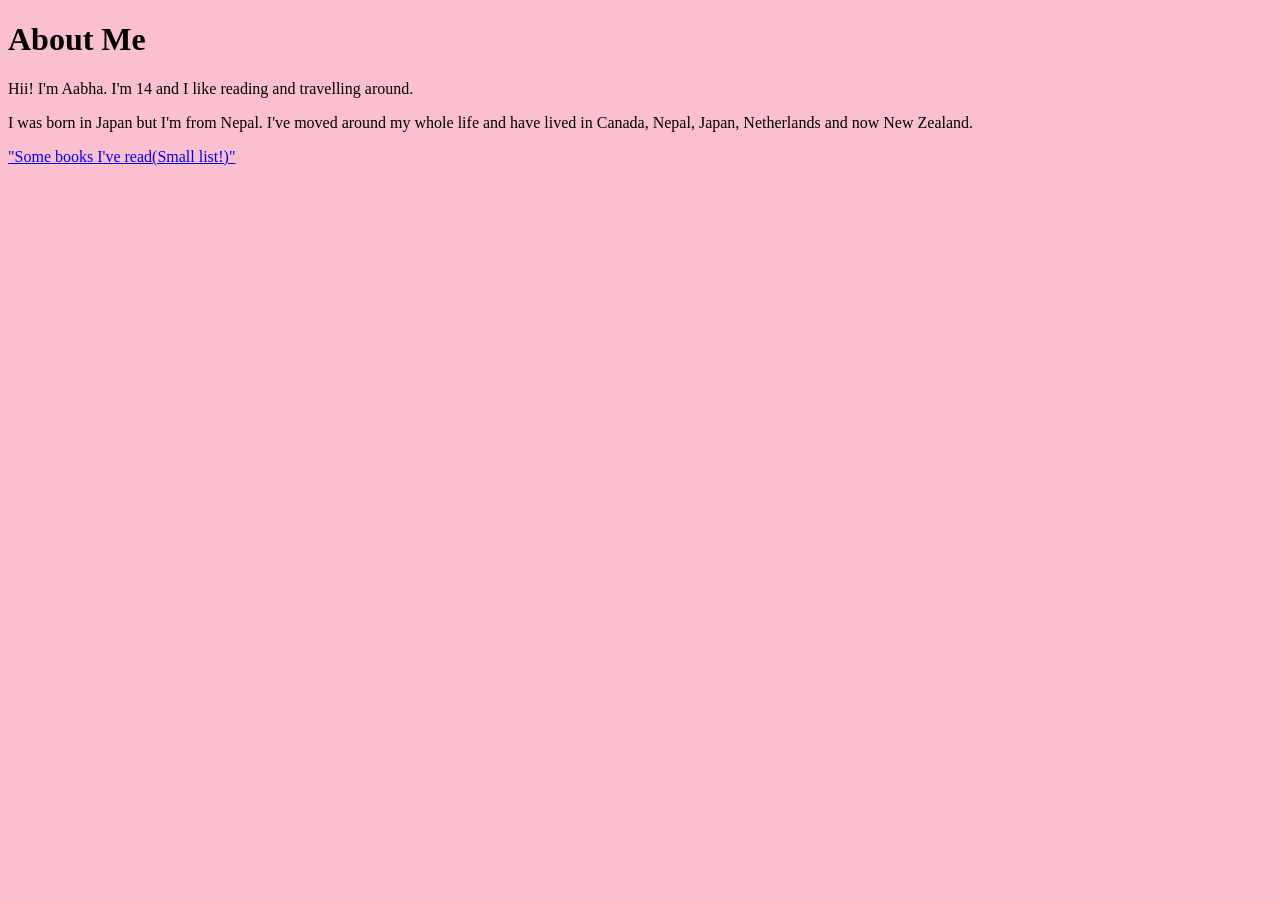
<file: index.html>
<!DOCTYPE html>
<html>
    <head>
        <link rel = "stylesheet" href = "Style.css">
        <title>About Me</title>
        <link rel="icon" type="image/x-icon" href="favicon.ico">
        <link rel="icon" type="image/png" sizes="32x32" href="favicon-32x32.png">
        <link rel="icon" type="image/png" sizes="16x16" href="favicon-16x16.png">
        <link rel="apple-touch-icon" sizes="180x180" href="apple-touch-icon.png">
        <link rel="manifest" href="site.webmanifest">
    </head>
    <body>
        <h1>About Me</h1>
        <p>Hii! I'm Aabha. I'm 14 and I like reading and travelling around.</p>
        <p>I was born in Japan but I'm from Nepal. I've moved around my whole life and have lived in Canada, Nepal, Japan, Netherlands and now New Zealand.</p>
        <p></p>
        <a href = "list-of-books.html">"Some books I've read(Small list!)"</a>
    </body>
</html>
</file>
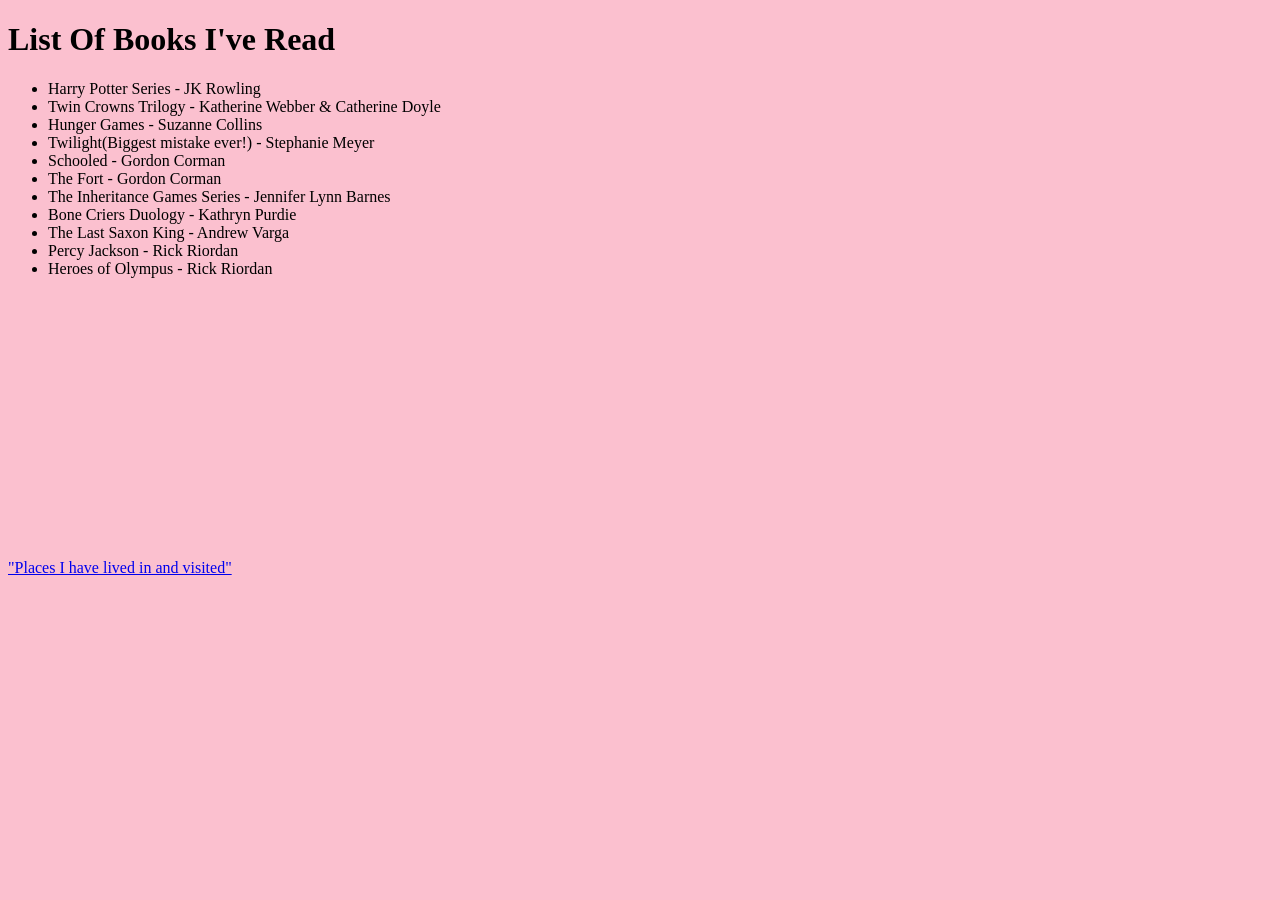
<file: list-of-books.html>
<!DOCTYPE html>
<html>
    <head>
        <link rel = "stylesheet" href = "Style.css">
        <title>Books That I've Read</title>
        <h1>List Of Books I've Read</h1>
        <link rel="icon" type="image/x-icon" href="favicon.ico">
        <link rel="icon" type="image/png" sizes="32x32" href="favicon-32x32.png">
        <link rel="icon" type="image/png" sizes="16x16" href="favicon-16x16.png">
        <link rel="apple-touch-icon" sizes="180x180" href="apple-touch-icon.png">
        <link rel="manifest" href="site.webmanifest">
    </head>
    <body>
      <ul>
        <li>Harry Potter Series - JK Rowling</li>
        <li>Twin Crowns Trilogy - Katherine Webber & Catherine Doyle</li>
        <li>Hunger Games - Suzanne Collins</li>
        <li>Twilight(Biggest mistake ever!) - Stephanie Meyer</li>
        <li>Schooled - Gordon Corman</li>
        <li>The Fort - Gordon Corman</li>
        <li>The Inheritance Games Series - Jennifer Lynn Barnes</li>
        <li>Bone Criers Duology - Kathryn Purdie</li>
        <li>The Last Saxon King - Andrew Varga</li>
        <li>Percy Jackson - Rick Riordan</li>
        <li>Heroes of Olympus - Rick Riordan</li>
        <iframe src="https://assets.pinterest.com/ext/embed.html?id=1150036454878246166" height="210" width="150" frameborder="0" scrolling="no" ></iframe>
        <iframe src="https://assets.pinterest.com/ext/embed.html?id=1147714286314891887" height="235" width="176" frameborder="0" scrolling="no" ></iframe>
        <iframe src="https://assets.pinterest.com/ext/embed.html?id=4594797595030594048" height="261" width="176" frameborder="0" scrolling="no" ></iframe>
        <iframe src="https://assets.pinterest.com/ext/embed.html?id=4610208404097163264" height="136" width="136" frameborder="0" scrolling="no" ></iframe>
        <iframe src="https://assets.pinterest.com/ext/embed.html?id=6122149486989279" height="206" width="236" frameborder="0" scrolling="no" ></iframe>
        <iframe src="https://assets.pinterest.com/ext/embed.html?id=324822191898680988" height="210" width="160" frameborder="0" scrolling="no" ></iframe>
      </ul>
      <a href = "Places-I've-been-to.html">"Places I have lived in and visited"</a>
    </body>
</html>
</file>
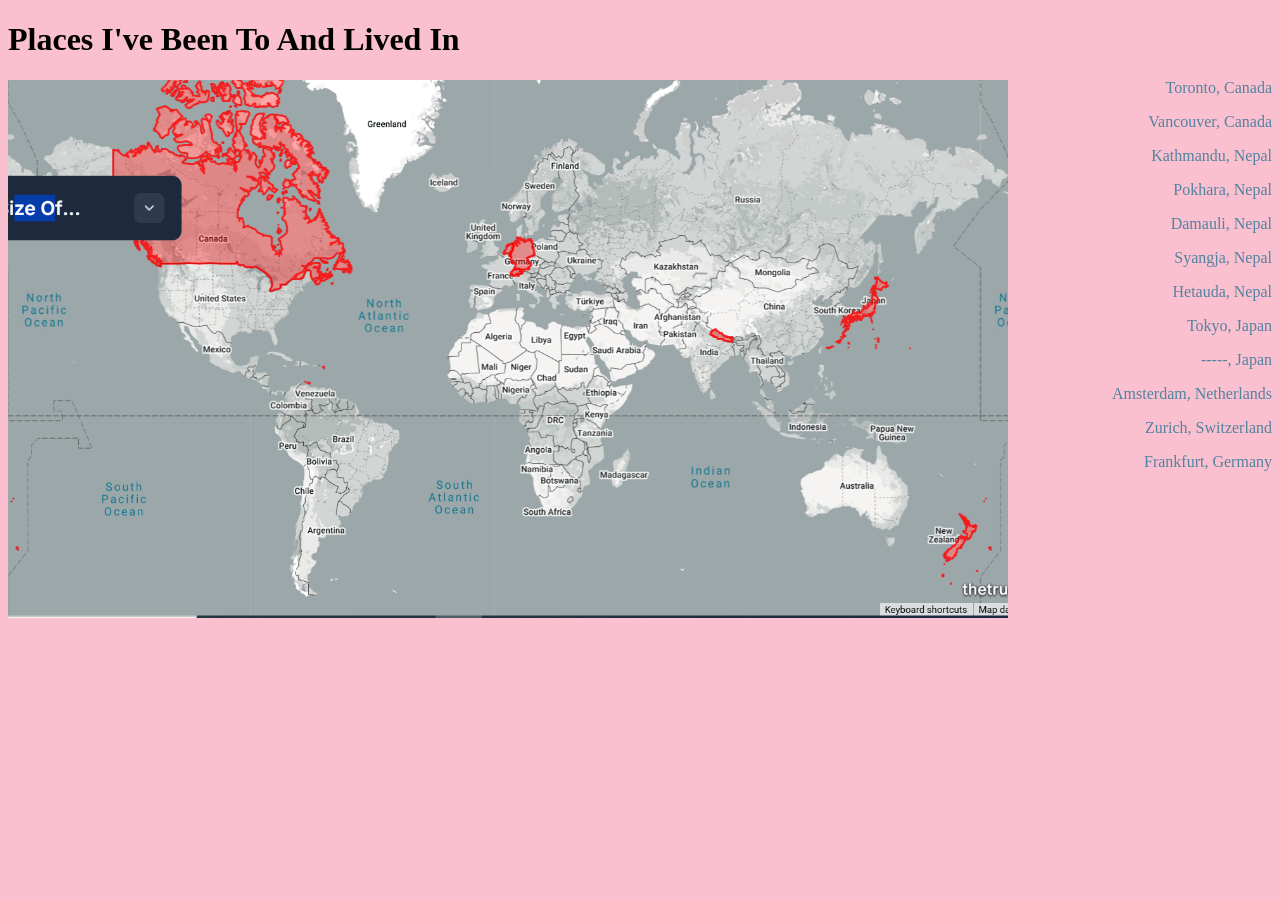
<file: Places-I've-been-to.html>
<!DOCTYPE html>
<html>
    <head>
        <link rel = "stylesheet" href = "Style.css">
        <title>Places That I've Been To And Lived In</title>
        <h1>Places I've Been To And Lived In</h1>
        <img src = "Screenshot 2026-10-17 141454.png" alt = "Map"  width = "1000">
    </head>
    <body>
     <div style = "float: right;  text-align: right; margin-top: -1px;">   
       <p1 align = "right">Toronto, Canada</p> 
       <p2 align = "right">Vancouver, Canada</p> 
       <p3 align = "right">Kathmandu, Nepal</p> 
       <p4 align = "right">Pokhara, Nepal</p>
       <p5 align = "right">Damauli, Nepal</p>
       <p6 align = "right">Syangja, Nepal</p>
       <p7 align = "right">Hetauda, Nepal</p>
       <p8 align = "right">Tokyo, Japan</p>
       <p9 align = "right">-----, Japan</p>
       <p10 align = "right">Amsterdam, Netherlands</p>
       <p11 align = "right">Zurich, Switzerland</p>
       <p12 align = "right">Frankfurt, Germany</p>
     </div>
    </body>
</html>
</file>
<file: Style.css>
h1{
    font-family: Cambria, Cochin, Georgia, Times, 'Times New Roman', serif;
    color : rgb(0, 0, 0);
}

body {
    background-color:rgba(248, 138, 167, 0.539);
}

p1{
    color:rgb(82, 131, 160)
}

p2{
    color:rgb(82, 131, 160)
}
p3{
    color:rgb(82, 131, 160)
}
p4{
    color:rgb(82, 131, 160)
}
p5{
    color:rgb(82, 131, 160)
}
p6{
    color:rgb(82, 131, 160)
}
p7{
    color:rgb(82, 131, 160)
}
p8{
    color:rgb(82, 131, 160)
}
p9{
    color:rgb(82, 131, 160)
}
p10{
    color:rgb(82, 131, 160)
}
p11{
    color:rgb(82, 131, 160)
}
p12{
    color:rgb(82, 131, 160)
}
</file>
